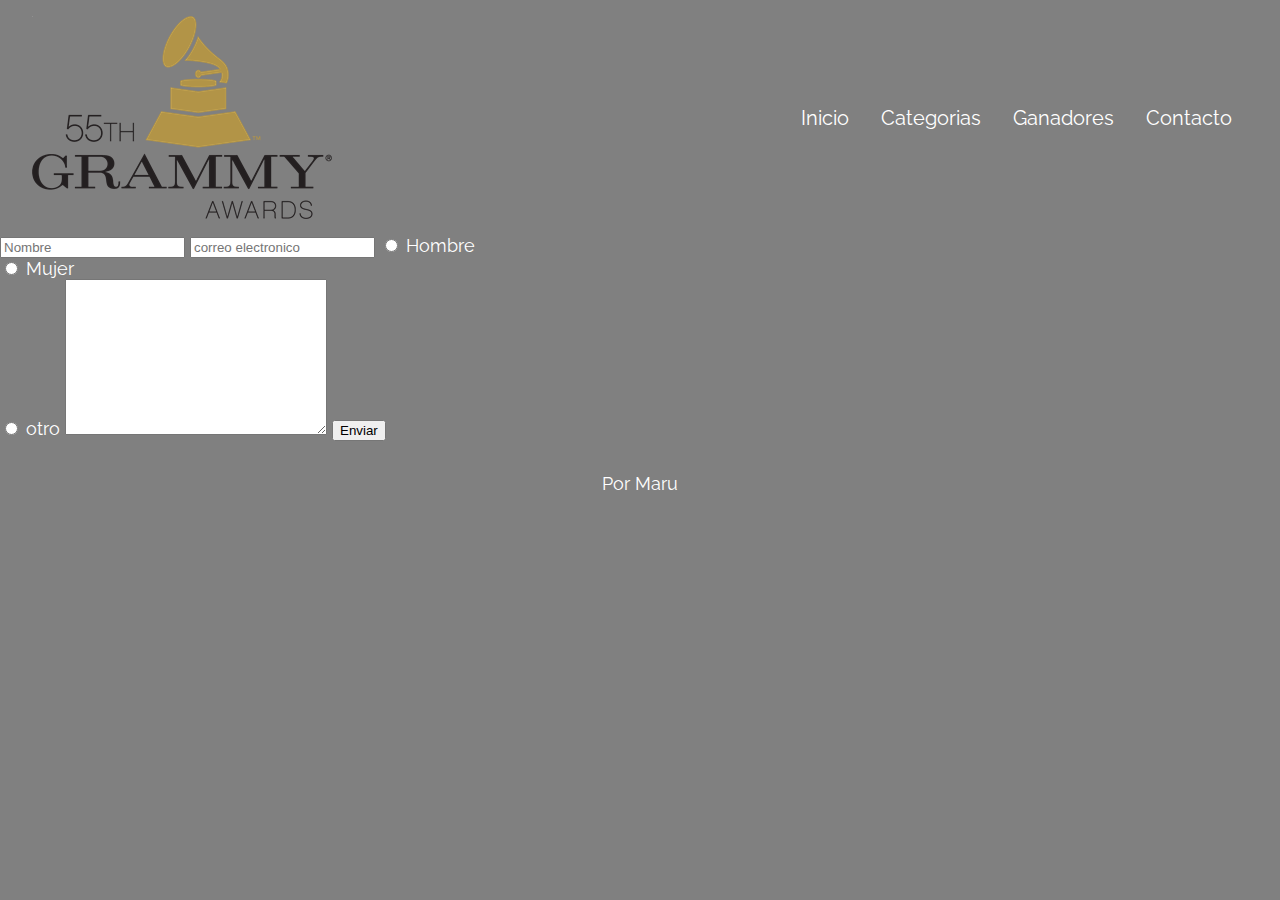
<file: contacto.html>
<!DOCTYPE html>
<html lang="es">
    <head>
       <meta charset="UTF-8">
       <meta name="description" content="Esta es una pagina de Grammys">
       <meta name="viewport" content="width-device-width, initial-scale-1.0">
       <title>Grammys</title>
       <link rel="stylesheet" href="styles/all.css">
    </head>
    <body>
        <header>
            <img src="logo grammys3.png" alt="logo de Grammys">
            <span class="flex"></span>
            <nav>
                <ol>
                    <li>
                        <a href="index.html">Inicio</a>
                    </li>
                    <li>
                        <a href="categorias.html">Categorias</a>
                    </li>
                    <li>
                        <a href="Ganadores.html">Ganadores</a> 
                    </li> 
                    <li>
                        <a href="contacto.html">Contacto</a>
                    </li>
                </ol>

            </nav>
        </header>
        
        <section>
            <form action="">
                <input type="text" placeholder="Nombre">
                <input type="email" placeholder="correo electronico">
            
                <input type="radio" id="hombre" name="genero" value="hombre">
                <label for="hombre">Hombre</label><br>
                <input type="radio" id="mujer" name="genero" value="mujer">
                <label for="mujer">Mujer</label><br>
                <input type="radio" id="otro" name="genero" value="otro">
                <label for="otro">otro</label>

                <textarea name="hola jajaja" id="" cols="30" rows="10"></textarea>

                <button>Enviar</button>


            </form>
       </section>

        <aside>

        </aside>

        <footer>
            Por Maru
        </footer>
    </body>
</html>
</file>
<file: styles/all.css>
@font-face {
    font-family: "hola";
    src: url("../fonts/static/Raleway-Regular.ttf");
}

@font-face {
    font-family: "Grammys";
    src: url("../fonts/Grammys-.tff");
}

body {
    font-size:18px;
    background-color: grey;
    color: white;
    font-family: "hola", "Arial";
    margin: 0;
}


header {
    display: flex;
    flex-direction: row;
    align-items: center;
    margin: 16px 32px;
}

#logo {
    width: 440px;
}

nav{
    background-color: transparent;
}

nav ol{
    display: flex;
}

nav ol li{
    margin: 0px 16px;
    list-style: none;
}

nav ol li a{
    text-decoration: none;
    color: white;
    font-size: 20px;
    font-family: "hola", "Arial ";
}

nav ol li a:hover{
    color: black;
}

.flex{
    flex: 1;
}

#hero{
   width: 100%;
   height: 640px;
   background: linear-gradient(transparent, gray), url("../imagen5.jpg" ) no-repeat center;
   position: absolute;
   top: 0;
   z-index: -1;
   background-size: cover;
}

#video-container {
    position: relative;
    overflow: hidden;
    width: 100%;
    padding-top: 56.25%;
}

#video-container iframe {
    position: absolute;
    top: 0;
    right: 0;
    bottom: 0;
    left: 0;
    margin: 64px auto;
    width: 80%;
    height: 80%;
}

#news {
    background-image: url(../imagen9.jpg);
    background-attachment: fixed;
    background-position: center;
    background-repeat: no-repeat;
    background-size: cover;
    background-position-y: 2%;
}

.container {
    display: flex;
    flex-flow: row wrap;
    justify-content: center;
}

.new p{
   width: 900px;
   }

h2 {
   text-align: center;
   font-family: Grammys;
}

article#about {
    background: linear-gradient(black, transparent), url("../imagen5.jpg") no-repeat center;
    background-size: cover;
    padding: 3em 0;
    background-attachment: fixed;
}

#about .p {
    background-color: black(0, 0, 0, 0.1);
    margin: 16px auto;
    padding: 32px;
    width: 50%;
    border-radius: 9px;
}

#about .p p {
    width: 50vw;
    margin: 16px auto;
    text-align: justify;
    margin-bottom: 0;
    margin-top: 0;
}

h1 {
    text-align: center;
    font-family: Grammys;
    font-size: 36px;
}

.article-images {
    display: flex;
    align-items: center;
    justify-content: center;
}

.article-images img {
    padding: 0 16px;
    width: 25%;
}

footer {
    padding: 32px;
    text-align: center;
    
}
</file>
